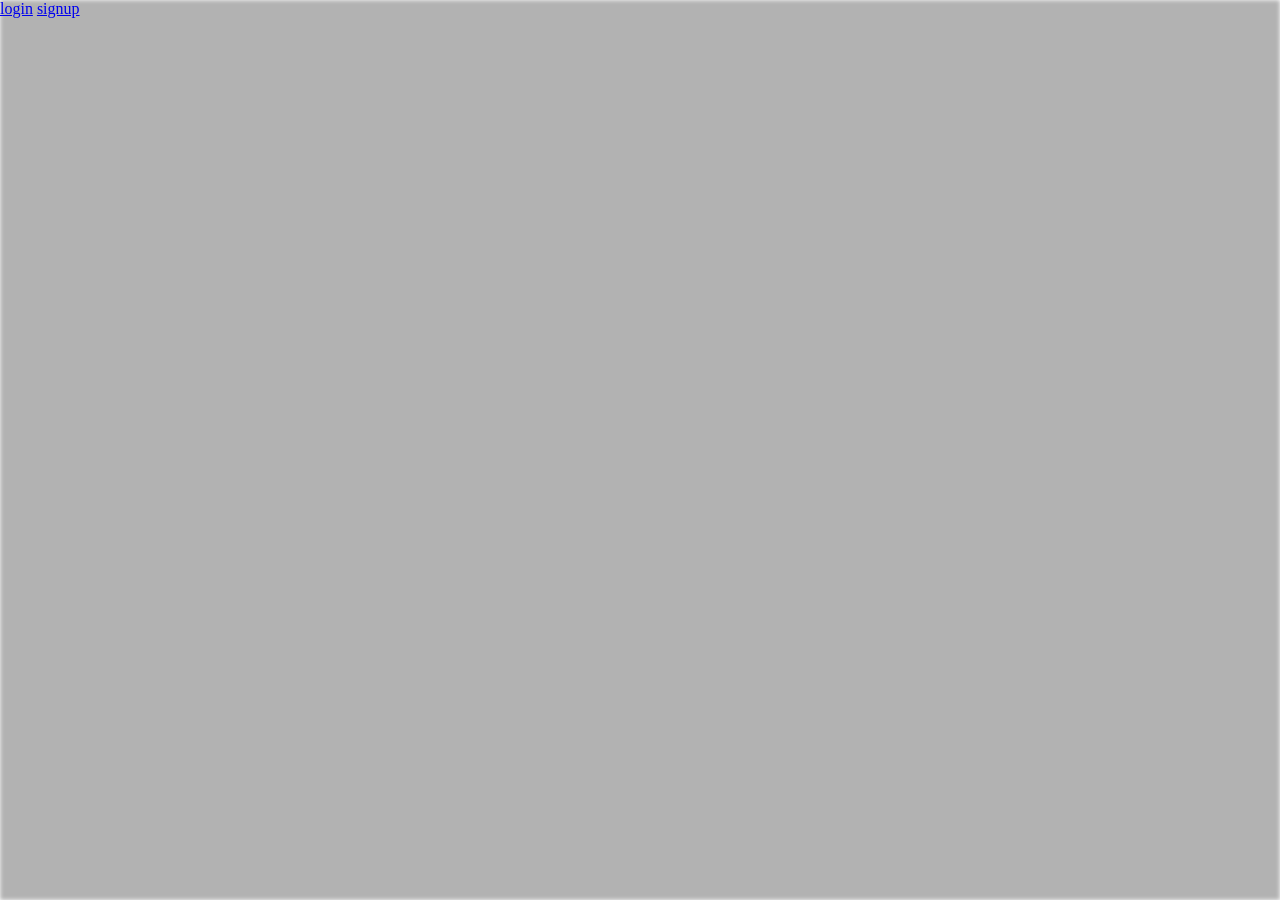
<file: index.html>
<!DOCTYPE html>
<html>
    <head>
        <title>home</title>
        <link rel="stylesheet" href="styles.css">
        <meta name="viewport" content="width=device-width, initial-scale=1.0">
    </head>

    <body>
        <a href="login.html">login</a>
        <a href="signup.html">signup</a>
    </body>
</html>
</file>
<file: styles.css>
header {
    text-align: center;
    color:#774209;
}

nav {
    text-align: center;
    background-color:beige;
}

nav a {
    color:#774209 ;
    padding: 10px;
    display:inline-block;
    text-decoration: none;
}

nav a:hover {
    background-color: #dcad83;
}

form {
    text-align: center;
    color:#774209;
    text-decoration: wavy;
}

body {
    margin:0;
    min-height: 100dvh;
    background-image: url("https://assets.cairo360.com/app/uploads/2024/11/19/DJI_0006-2560x1440-1.jpg");
    background-size: cover;
    background-position: center;
    background-repeat: no-repeat;
}

body::before {
    content: "";
    position: fixed;
    top: 0;
    left: 0;
    width: 100%;
    height: 100dvh;
    background-color: rgba(0,0,0,0.3);
    z-index: -1;
    filter: blur(2px);
}

main {
    background-color: rgba(255,255,255,0.85);
    margin: 20px auto;
    padding: 20px;
    border-radius: 10px;
    width: 90%;
}

p {
    color:#774209;
}

header {
    color: #774209;
    background-color: beige;
    text-align: center;
    text-decoration: solid;
    text-decoration: underline;
    margin: 0;
    padding: 10px;
}

.container {
    display: flex;
    gap: 10px;
    
}

.box {
    margin: 100px auto;
    padding: 20px;
    background-color:beige;
    border-radius: 10px;
    text-align:center;
}

.box1 {
    width: 600px;
    height:100px:
}

.box2 {
    width: 300px;
    height: 400px:
}

.intro {
    font-size: 30px;
    text-decoration: solid;
    text-decoration: underline;
}

button:hover {
    background-color:#dcad83;
    cursor: pointer;
}

input[type="submit"]:hover {
    background-color: #dcad83;
    border-radius: 10px;
    cursor:pointer;
}

button {
    border-radius: 10px;
    padding:10px 10px;
    font-size: 15px;
    text-align: center;
}

input[type="submit"] {
    border-radius: 10px;
    padding:10px 10px;
    font-size: 15px;
}

.box3 {
  margin: 70px auto;
  display: flex;
  align-items: center;
  gap: 20px;

  padding: 20px;
  background-color: beige;
  border-radius: 10px;
  width: 700px;
}

.box3 img {
  width: 300px;
  height: auto;
  border-radius: 10px;
}

.already {
    text-align: center;
}

footer {
    color: #774209;
    background-color: beige;
    text-align: center;
    margin: 0;
    padding: 10px;
}

@media (max-width: 768px) {
  .container {
    flex-direction: column;
  }
}

@media (max-width: 600px) {
  .box {
    flex-direction: column;
    text-align: center;
  }
}
</file>
